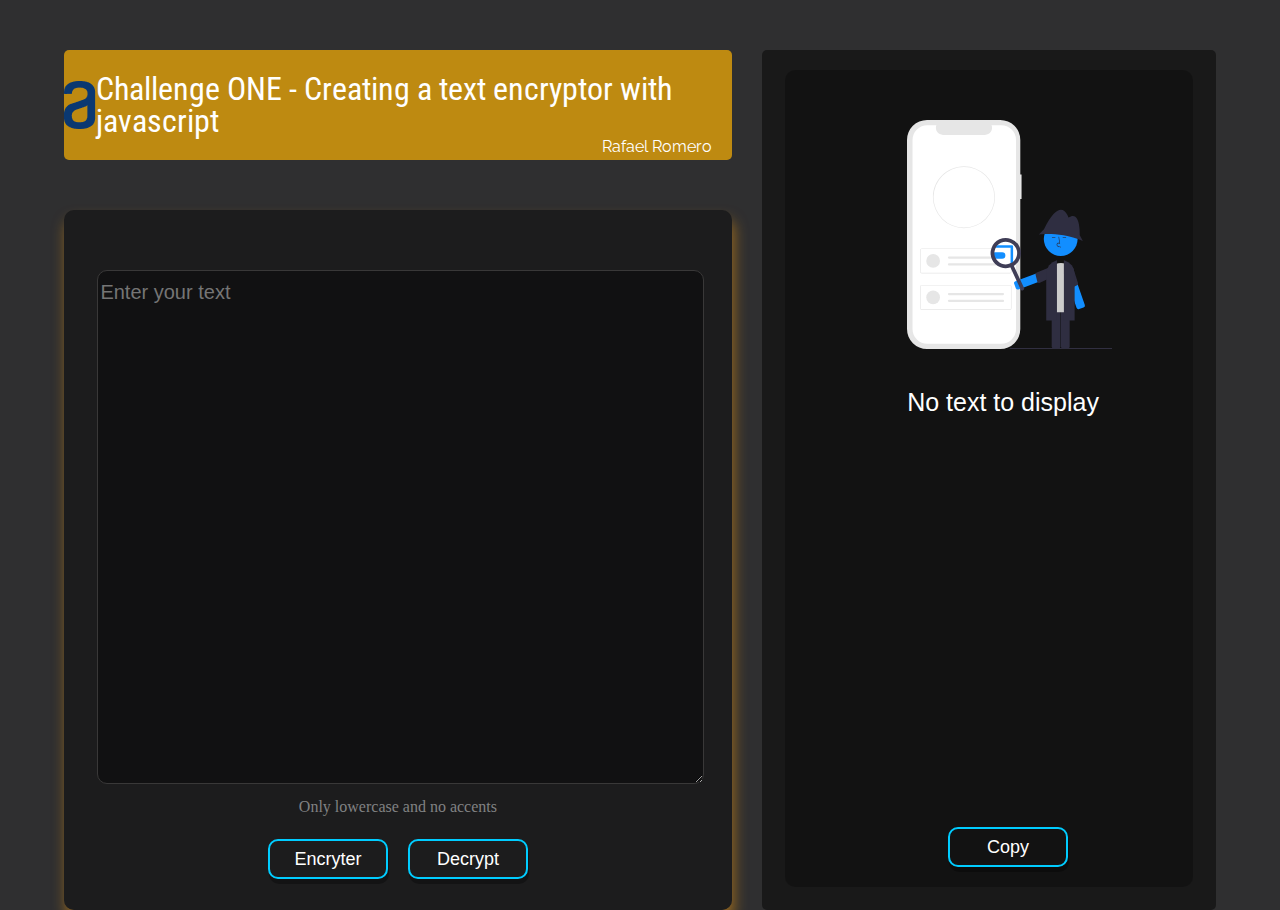
<file: index.html>
<!DOCTYPE html>
<html lang="en">
  <head>
    <meta charset="UTF-8" />
    <meta http-equiv="X-UA-Compatible" content="IE=edge" />
    <meta name="viewport" content="width=device-width, initial-scale=1.0" />
    <link rel="stylesheet" href="./src/css/reset.css" />
    <link rel="stylesheet" href="./src/css/style.css" />
    <script defer src="./src/js/encrypter.js"></script>
    <title>Encrypter</title>
  </head>
  <body>
    <div class="container">
      <header>
        <div class="title">
          <img src="../src/img/logo-alura.png" alt="logo alura" />
          <h1>
            <span class="textTitle">Challenge ONE -</span> Creating a text
            encryptor with javascript
          </h1>
          <p>Rafael Romero</p>
        </div>
      </header>
      <main>
        <div class="divTextArea">
          <div class="containerTextArea">
            <div class="textArea">
              <textarea
                class="userTextArea"
                name="userText"
                id="userText"
                cols="60%"
                rows="11"
                placeholder="Enter your text"
              ></textarea>
            </div>
          </div>
          <div class="containerButtons">
            <div class="labelText">
              <h5>Only lowercase and no accents</h5>
            </div>
            <div class="buttons">
              <button type="button" id="encrypt">Encryter</button>
              <button type="button" id="decrypt">Decrypt</button>
            </div>
          </div>
        </div>
      </main>
      <aside>
        <div class="box">
          <div class="noText" id="noText">
            <div class="img">
              <img
                src="../src/img/undraw_the_search_s0xf.svg"
                alt="imagen de busqueda"
              />
            </div>
            <div class="boxButton">
              <h3>No text to display</h3>
            </div>
          </div>
          <div class="textEncrypt" id="yesText">
            <h3 id="userTextEncrypt"></h3>
          </div>
          <button type="button" class="btnCopy" id="btnCopy">Copy</button>
        </div>
      </aside>
    </div>
  </body>
</html>
</file>
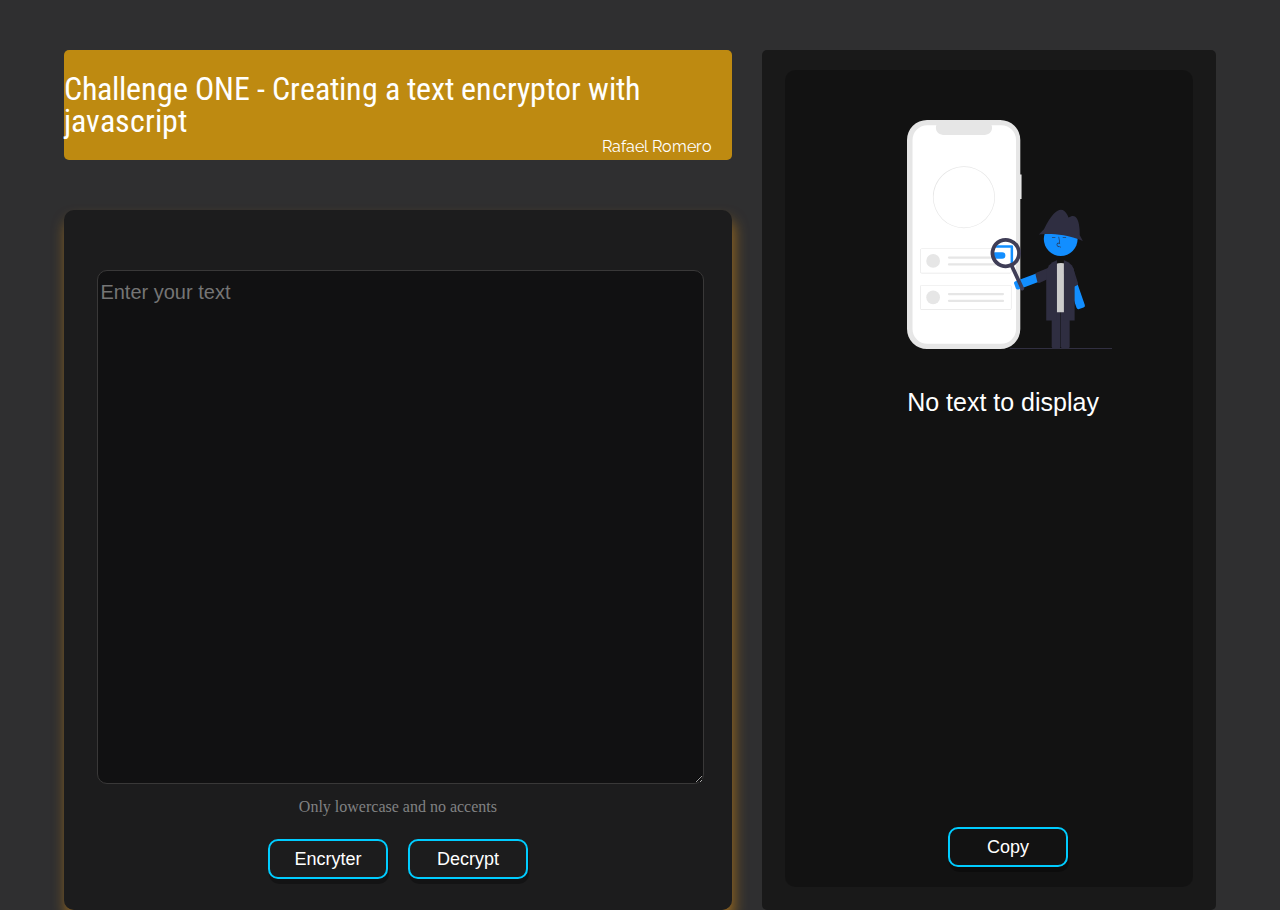
<file: public/index.html>
<!DOCTYPE html>
<html lang="en">
  <head>
    <meta charset="UTF-8" />
    <meta http-equiv="X-UA-Compatible" content="IE=edge" />
    <meta name="viewport" content="width=device-width, initial-scale=1.0" />
    <link rel="stylesheet" href="../src/css/reset.css" />
    <link rel="stylesheet" href="../src/css/style.css" />
    <script defer src="../src/js/encrypter.js"></script>
    <title>Encrypter</title>
  </head>
  <body>
    <div class="container">
      <header>
        <div class="title">
          <h1>
            <span class="textTitle">Challenge ONE -</span> Creating a text
            encryptor with javascript
          </h1>
          <p>Rafael Romero</p>
        </div>
      </header>
      <main>
        <div class="divTextArea">
          <div class="containerTextArea">
            <div class="textArea">
              <textarea
                class="userTextArea"
                name="userText"
                id="userText"
                cols="60%"
                rows="11"
                placeholder="Enter your text"
              ></textarea>
            </div>
          </div>
          <div class="containerButtons">
            <div class="labelText">
              <h5>Only lowercase and no accents</h5>
            </div>
            <div class="buttons">
              <button type="button" id="encrypt">Encryter</button>
              <button type="button" id="decrypt">Decrypt</button>
            </div>
          </div>
        </div>
      </main>
      <aside>
        <div class="box">
          <div class="noText" id="noText">
            <div class="img">
              <img
                src="../src/img/undraw_the_search_s0xf.svg"
                alt="imagen de busqueda"
              />
            </div>
            <div class="boxButton">
              <h3>No text to display</h3>
            </div>
          </div>
          <div class="textEncrypt" id="yesText">
            <h3 id="userTextEncrypt"></h3>
          </div>
          <button type="button" class="btnCopy" id="btnCopy">Copy</button>
        </div>
      </aside>
    </div>
  </body>
</html>
</file>
<file: src/css/style.css>
@import url("https://fonts.googleapis.com/css2?family=Raleway:wght@400;700&family=Roboto+Condensed:wght@400;700&display=swap");

body {
  background-color: rgb(47, 47, 48);
  margin: 0 auto;
  /* width: 100%; */
  min-height: 100vh;
}

.container {
  display: grid;
  grid-template-columns: repeat(12, 1fr);
  grid-template-rows: minmax(200px, auto) repeat(2, 1fr);

  grid-gap: 10px;

  width: 90%;
  margin: 0 5%;
}

header {
  grid-column: 1/8;
  grid-row: 1/1;
}
main {
  grid-column: 1/8;
  grid-row: 2/4;
}
aside {
  grid-column: 8/13;
  grid-row: 1/4;
}
.title {
  display: flex;
  justify-content: center;
  align-items: center;
  position: relative;
  background: rgba(220, 157, 11, 0.827);
  width: 100%;
  height: 110px;
  border-radius: 5px;
  margin-top: 50px;
}

.title h1 {
  color: white;
  font-size: 32px;
  font-family: "Roboto Condensed", sans-serif;
}

.title p {
  color: white;
  font-family: "Raleway", sans-serif;
  position: absolute;
  right: 20px;

  bottom: 5px;
}

main .divTextArea {
  width: 100%;
  min-height: 700px;
  background: rgba(11, 11, 11, 0.522);
  border-radius: 10px;
  box-shadow: 2px 10px 14px rgba(238, 152, 14, 0.541);
}

.containerTextArea {
  display: grid;
  grid-template-columns: 5% 1fr 5%;
  /* grid-column: 5% 1fr 5%; */
  padding-top: 50px;
}
.container .textArea {
  grid-column: 2/3;
  width: 100%;
}
main .divTextArea .userTextArea {
  background-color: rgba(0, 0, 0, 0.378);
  margin-top: 10px;

  width: 100%;
  height: 500px;
  color: rgb(89, 87, 87);
  font-size: 20px;
  font-family: "Trebuchet MS", "Lucida Sans Unicode", "Lucida Grande",
    "Lucida Sans", Arial, sans-serif;
  padding-top: 10px;

  border-radius: 10px;
  border: solid 1px rgb(57, 56, 56);
}

main .divTextArea .containerTextArea .textArea .userTextArea:focus {
  color: rgb(255, 255, 255);
  border: 1px solid rgb(236, 164, 10);
  outline: none;
}
main .divTextArea .containerButtons {
  width: 100%;
}

.containerButtons .labelText {
  display: flex;
  justify-content: center;
  color: rgb(129, 130, 131);
  margin: 12px 0;
}
main .divTextArea .buttons {
  position: relative;
  display: flex;
  justify-content: center;
  align-items: center;
  width: 100%;
  color: wheat;
}

main .divTextArea .buttons:nth-child(1) {
  margin-top: 5px;
}

main .divTextArea .buttons button {
  width: 120px;
  height: 40px;
  color: white;
  font-size: 18px;
  background: none;
  margin: 12px 10px;
  padding: 5px;
  border-radius: 10px;
  text-align: center;
  border: solid 2px rgb(0, 204, 255);
  cursor: pointer;
  box-shadow: 1px 5px rgba(0, 0, 0, 0.308);
  /* transform: scale(1); */
  transition: all 0.5s ease;
}

main .divTextArea .buttons button:hover {
  background: rgb(5, 129, 245);
  /* color: black; */
  transform: scale(1.1);
}

main .divTextArea .buttons button:active {
  transform: translateY(10px);
}

aside {
  margin-top: 50px;
  margin-left: 20px;
  display: flex;
  justify-content: center;
  background: rgba(10, 10, 10, 0.589);
  border-radius: 5px;
}

aside .box {
  position: relative;
  width: 90%;
  height: 95%;
  background: rgba(0, 0, 0, 0.244);
  border-radius: 10px;
  margin-top: 20px;
}
aside .box img {
  padding-left: 30%;
  margin-top: 50px;
  width: 50%;
}

aside .box h3 {
  color: white;
  font-family: Helvetica, sans-serif;
  font-size: 25px;
  margin-left: 30%;
  margin-top: 38px;
}

aside .btnCopy {
  position: absolute;
  bottom: 20px;
  left: 40%;
  width: 120px;
  height: 40px;
  color: white;
  font-size: 18px;
  background: none;
  border: solid 2px rgb(0, 204, 255);
  border-radius: 10px;
  text-align: center;
  box-shadow: 1px 5px rgba(0, 0, 0, 0.308);
  transition: all 0.5s ease;
}

aside .btnCopy:hover {
  background: rgb(5, 129, 245);
  transform: scale(1.1);
  cursor: pointer;
}

aside .btnCopy:active {
  transform: translateY(10px);
}

aside .textEncrypt {
  width: 96%;
  margin: 20px 10px;
}

aside .textEncrypt h3 {
  margin: 0;
}
</file>
